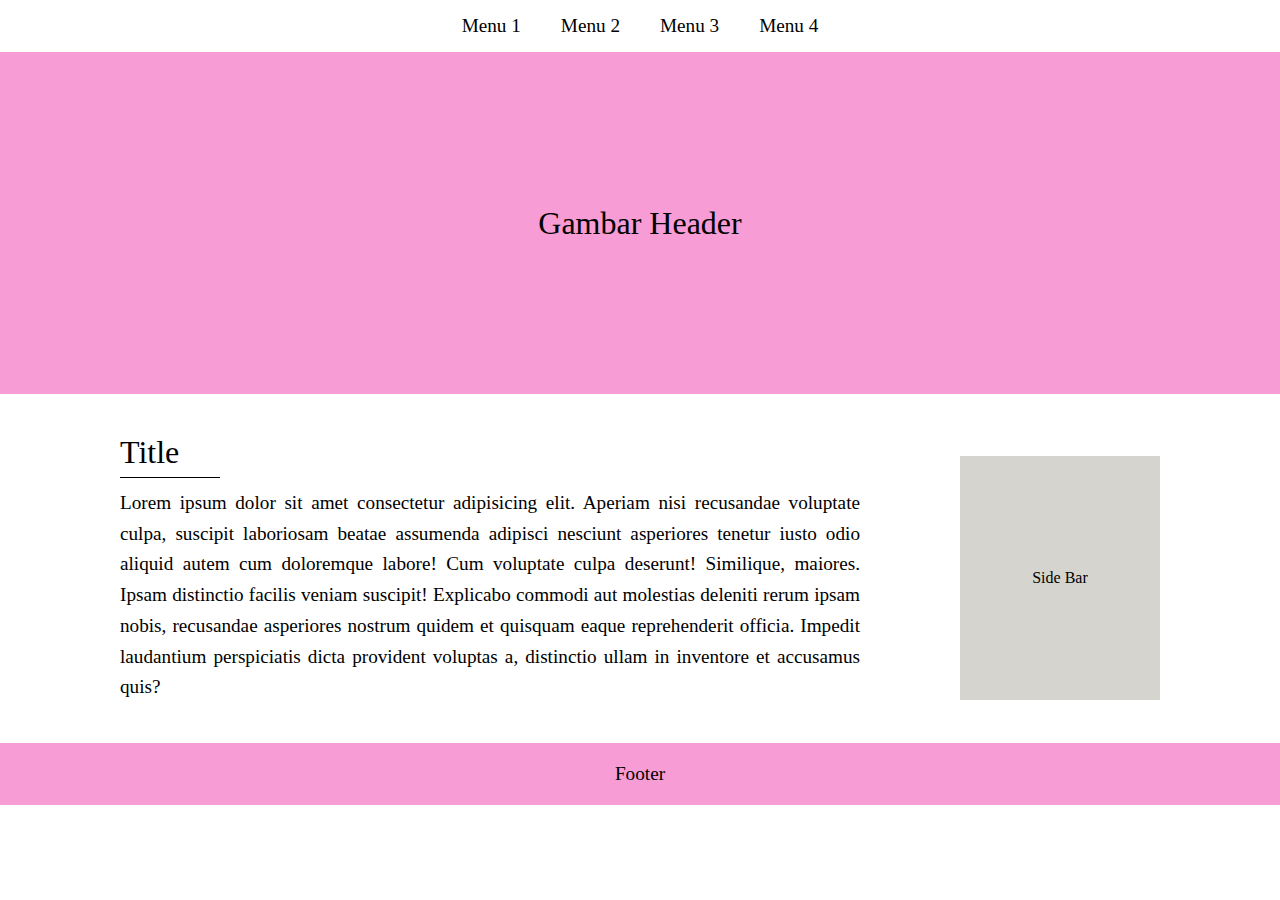
<file: tugas_html/index.html>
<!DOCTYPE html>
<html>
  <head>
    <meta charset="utf-8" />
    <meta name="viewport" content="width=device-width" />
    <title>tugas 1</title>
    <link href="style.css" rel="stylesheet" type="text/css" />
  </head>

  <body>
    <nav>
      <a href="#">Menu 1</a>
      <a href="#">Menu 2</a>
      <a href="#">Menu 3</a>
      <a href="#">Menu 4</a>
    </nav>
    <header>Gambar Header</header>
    <div class="container">
      <aside>Side Bar</aside>
      <main>
        <h2>Title</h2>
        <p>
          Lorem ipsum dolor sit amet consectetur adipisicing elit. Aperiam nisi
          recusandae voluptate culpa, suscipit laboriosam beatae assumenda
          adipisci nesciunt asperiores tenetur iusto odio aliquid autem cum
          doloremque labore! Cum voluptate culpa deserunt! Similique, maiores.
          Ipsam distinctio facilis veniam suscipit! Explicabo commodi aut
          molestias deleniti rerum ipsam nobis, recusandae asperiores nostrum
          quidem et quisquam eaque reprehenderit officia. Impedit laudantium
          perspiciatis dicta provident voluptas a, distinctio ullam in inventore
          et accusamus quis?
        </p>
      </main>
    </div>
    <footer>Footer</footer>
  </body>
</html>
</file>
<file: tugas_html/style.css>
:root {
  font-size: 16px;
}

* {
  margin: 0;
  padding: 0;
  box-sizing: border-box;
}

nav {
  background-color: #fff;
  text-align: center;
}

nav a {
  display: inline-block;
  color: #000;
  padding: 15px 18px;
  text-decoration: none;
  font-size: 1.2rem;
}

nav a:hover {
  background-color: #eee;
}

header {
  display: flex;
  justify-content: center;
  align-items: center;
  background-color: #f79cd4;
  height: 38vh;
  font-size: 2rem;
}

.container {
  position: relative;
  padding: 40px 120px;
}

aside {
  background-color: #d6d4ce;
  height: 70%;
  width: 200px;
  position: absolute;
  right: 120px;
  top: 62px;
  z-index: 1;
  display: flex;
  justify-content: center;
  align-items: center;
}

main {
  margin-right: 300px;
}

main h2 {
  width: 100px;
  padding-bottom: 6px;
  margin-bottom: 10px;
  border-bottom: 1px solid #000;
  font-size: 2rem;
  font-weight: 200;
}

main p {
  text-align: justify;
  line-height: 1.6;
  font-size: 1.2rem;
}

footer {
  background-color: #f79cd4;
  text-align: center;
  font-size: 1.2rem;
  padding: 20px 0;
}
</file>
